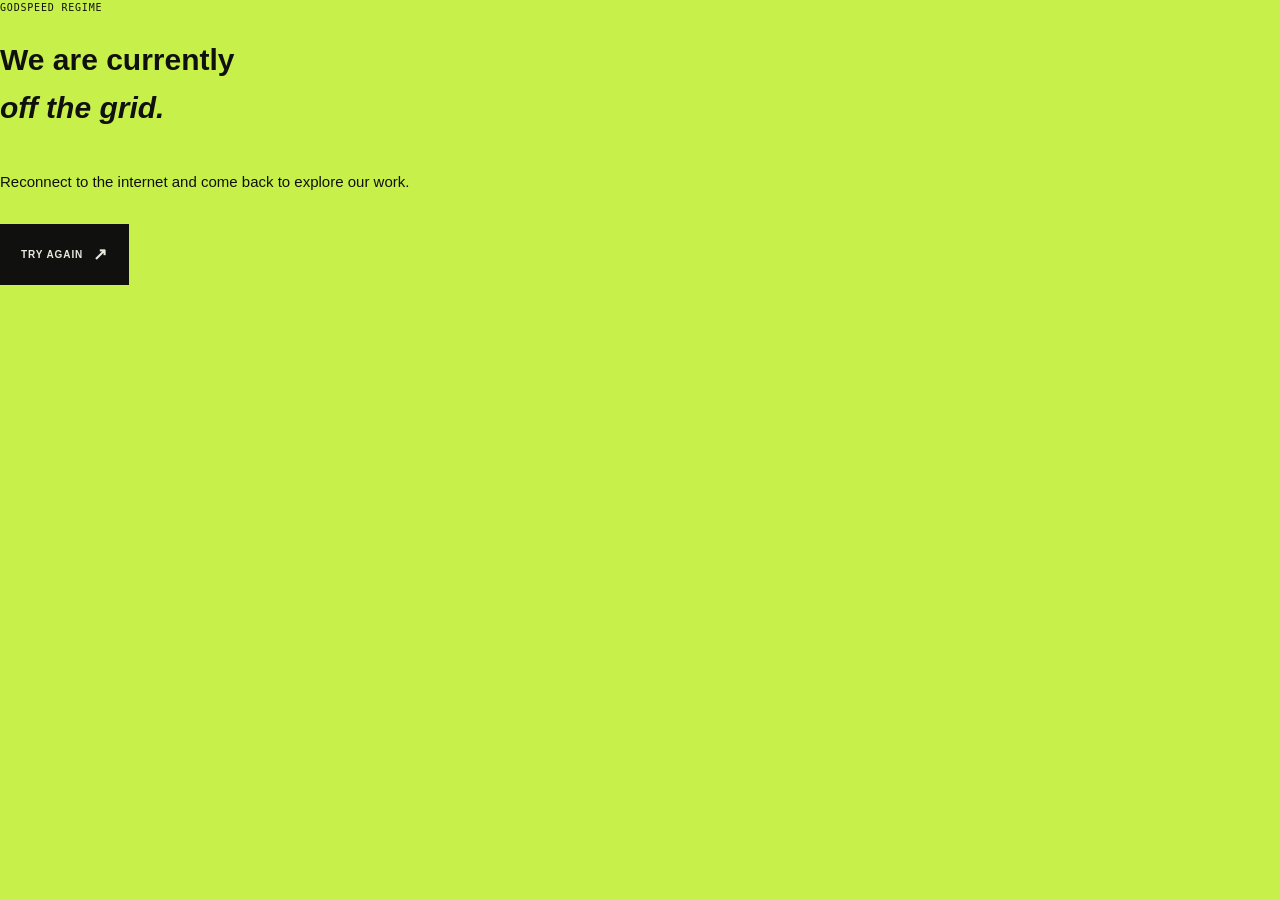
<file: offline.html>
<!doctype html><html lang="en"><head><meta charset="utf-8"><meta name="viewport" content="width=device-width,initial-scale=1"><meta name="theme-color" content="#10110f"><title>Godspeed Regime | Offline</title><link rel="stylesheet" href="styles.css"></head><body><main class="cta" style="min-height:100vh"><p class="kicker">Godspeed Regime</p><h1>We are currently<br><em>off the grid.</em></h1><p>Reconnect to the internet and come back to explore our work.</p><a class="button button-dark" href="/">Try again <span>↗</span></a></main></body></html>
</file>
<file: styles.css>
:root{--ink:#10110f;--paper:#e8e8df;--muted:#a9aaa1;--lime:#c8f04a;--line:rgba(232,232,223,.18);--dark-line:rgba(16,17,15,.16);--serif:'Playfair Display',Georgia,serif;--sans:'Manrope',Arial,sans-serif;--mono:'DM Mono',monospace}*{box-sizing:border-box}html{scroll-behavior:smooth}body{margin:0;background:var(--paper);color:var(--ink);font-family:var(--sans);font-size:15px;line-height:1.6;overflow-x:hidden}body:has(.menu-open){overflow:hidden}a{color:inherit;text-decoration:none}button,input,select,textarea{font:inherit}button{cursor:pointer}.site-header{align-items:center;background:rgba(16,17,15,.9);color:var(--paper);display:flex;justify-content:space-between;left:0;padding:19px 5vw;position:absolute;right:0;top:0;z-index:10}.brand{align-items:center;display:flex;gap:11px}.brand-mark{align-items:center;background:var(--lime);color:var(--ink);display:grid;font-size:13px;font-weight:800;height:34px;justify-content:center;letter-spacing:-.08em;width:34px}.brand strong,.brand em{display:block;line-height:1.15}.brand strong{font-size:13px;letter-spacing:.08em;text-transform:uppercase}.brand em{color:var(--muted);font-size:10px;font-style:normal;letter-spacing:.04em}.main-nav{align-items:center;display:flex;gap:33px}.main-nav a{font-size:11px;letter-spacing:.08em;text-transform:uppercase}.nav-cta{border-bottom:1px solid var(--lime);color:var(--lime);padding-bottom:4px}.nav-cta span,.text-link span,.button span{font-size:17px;margin-left:10px}.menu-toggle{background:none;border:0;color:var(--paper);display:none}.menu-toggle span{background:var(--paper);display:block;height:1px;margin:4px 0;width:20px}.menu-toggle b{font-size:9px;font-weight:500;letter-spacing:.1em;text-transform:uppercase}.section-grid{display:grid;grid-template-columns:1fr minmax(0,2.1fr) minmax(180px,.9fr);gap:40px}.hero{background:var(--ink);color:var(--paper);min-height:760px;padding:170px 5vw 65px;position:relative}.hero-copy{grid-column:1/3;position:relative;z-index:2}.eyebrow,.kicker,.section-label,.hero-meta,.scroll-cue,.project-count{font-family:var(--mono);font-size:10px;letter-spacing:.08em;text-transform:uppercase}.eyebrow{color:var(--muted)}.status-dot{background:var(--lime);border-radius:50%;display:inline-block;height:6px;margin-left:9px;width:6px}.hero h1{font-size:clamp(54px,8vw,116px);letter-spacing:-.075em;line-height:.92;margin:48px 0 34px;max-width:880px}.hero h1 i,.hero em,h2 em{font-family:var(--serif);font-weight:600;letter-spacing:-.06em}.hero h1 i{color:var(--lime);font-style:italic}.hero-text{color:#c1c2b9;font-size:17px;line-height:1.55;max-width:390px}.hero-actions{align-items:center;display:flex;gap:30px;margin-top:37px}.button{align-items:center;border:1px solid transparent;display:inline-flex;font-size:10px;font-weight:700;gap:0;justify-content:center;letter-spacing:.09em;padding:16px 20px;text-transform:uppercase;transition:.25s ease}.button-primary{background:var(--lime);color:var(--ink)}.button-primary:hover{background:#e0ff78;transform:translateY(-2px)}.button-dark{background:var(--ink);color:var(--paper)}.text-link{border-bottom:1px solid currentColor;font-size:11px;font-weight:700;letter-spacing:.08em;padding-bottom:5px;text-transform:uppercase}.hero-meta{align-items:center;color:var(--muted);display:flex;gap:13px;margin-top:92px}.hero-meta .line{background:var(--lime);height:1px;width:62px}.hero-visual{grid-column:3;grid-row:1;min-height:520px;position:relative}.image-frame{overflow:hidden}.image-frame img{display:block;height:100%;object-fit:cover;width:100%}.hero-image{height:535px;transform:rotate(2deg)}.hero-image:after{border:1px solid var(--lime);content:"";inset:14px;pointer-events:none;position:absolute}.floating-note{background:var(--lime);bottom:31px;color:var(--ink);padding:14px 17px;position:absolute;right:-35px;width:128px}.floating-note span{display:block;font:10px var(--mono);margin-bottom:24px}.floating-note strong{font-size:16px;line-height:1.1}.hero-stamp{border:1px solid var(--muted);border-radius:50%;bottom:94px;color:var(--paper);font:20px var(--serif);height:100px;left:-56px;line-height:.8;padding-top:20px;position:absolute;text-align:center;transform:rotate(-17deg);width:100px}.hero-stamp span{display:block;font:8px var(--mono);letter-spacing:.08em;line-height:1.2;margin-top:7px;text-transform:uppercase}.scroll-cue{align-items:center;bottom:68px;color:var(--muted);display:flex;gap:15px;position:absolute;right:5vw;transform:rotate(90deg);transform-origin:right}.scroll-line{background:var(--lime);height:1px;width:55px}.ticker{background:var(--lime);color:var(--ink);overflow:hidden;padding:14px 0}.ticker-track{align-items:center;animation:marquee 30s linear infinite;display:flex;font-size:11px;font-weight:800;gap:30px;letter-spacing:.12em;text-transform:uppercase;white-space:nowrap;width:max-content}.ticker b{font-size:15px}@keyframes marquee{to{transform:translateX(-50%)}}.section-pad{padding:135px 5vw}.section-label{display:flex;gap:20px;padding-top:10px}.section-label span:first-child{color:#767870}.kicker{margin:0 0 18px}.kicker.lime{color:var(--lime)}h2{font-size:clamp(42px,5.5vw,78px);letter-spacing:-.08em;line-height:.98;margin:0}h2 em{font-style:italic}.about{position:relative}.about-content{grid-column:2}.about-content h2{max-width:770px}.about-columns{display:grid;gap:45px;grid-template-columns:1fr 1fr;margin:53px 0 35px;max-width:700px}.about-columns p,.intro-copy{color:#6d6e67;font-size:14px;margin:0}.arrow-link{font-size:10px}.about-stat{align-self:end;border-left:1px solid var(--dark-line);padding:15px 0 15px 25px}.about-stat span{font:10px var(--mono)}.about-stat strong{display:block;font-size:31px;letter-spacing:-.06em;line-height:1.1;margin:16px 0 7px}.about-stat small{color:#6d6e67;font-size:11px}.dark-section{background:var(--ink);color:var(--paper)}.section-intro{margin-bottom:77px}.dark-section .intro-copy{color:var(--muted)}.service-layout{display:grid;gap:70px;grid-template-columns:1fr 2fr;padding-left:calc((100% - 0px)/3.1)}.service-tabs{border-top:1px solid var(--line)}.service-tab{align-items:center;background:none;border:0;border-bottom:1px solid var(--line);color:var(--muted);display:flex;font-size:15px;justify-content:space-between;padding:18px 0;text-align:left;width:100%}.service-tab span{font:10px var(--mono)}.service-tab.active,.service-tab:hover{color:var(--lime)}.service-detail{min-height:355px}.service-detail h3{font-size:37px;letter-spacing:-.07em;margin:0 0 16px}.service-detail p{color:var(--muted);max-width:480px}.service-list{display:grid;gap:6px 25px;grid-template-columns:1fr 1fr;list-style:none;margin:35px 0 0;padding:0}.service-list li{border-bottom:1px solid var(--line);color:#d3d4cb;font-size:12px;padding:10px 0}.service-list li:before{color:var(--lime);content:'+';margin-right:9px}.approach-grid,.why-grid{display:grid;grid-template-columns:repeat(5,1fr)}.approach-card{border-left:1px solid var(--dark-line);min-height:250px;padding:0 22px}.approach-card:first-child{border-left:0;padding-left:0}.approach-card span{color:#85867e;font:11px var(--mono)}.approach-card h3{font-size:19px;margin:70px 0 11px}.approach-card p{color:#6d6e67;font-size:12px;margin:0;max-width:150px}.work .section-intro{margin-bottom:55px}.filter-bar{align-items:center;border-bottom:1px solid var(--line);display:flex;justify-content:space-between;margin-bottom:30px;padding-bottom:12px}.filter-button{background:none;border:0;color:var(--muted);font:10px var(--mono);margin-right:21px;padding:0;text-transform:uppercase}.filter-button.active,.filter-button:hover{color:var(--lime)}.portfolio-grid{display:grid;gap:18px;grid-template-columns:repeat(3,1fr)}.project-card{display:none}.project-card.visible{display:block}.project-image{aspect-ratio:1/.91;overflow:hidden;position:relative}.project-image img{height:100%;object-fit:cover;transition:transform .6s ease;width:100%}.project-card:hover img{transform:scale(1.05)}.project-overlay{align-items:flex-end;background:linear-gradient(transparent,rgba(0,0,0,.75));display:flex;inset:0;opacity:0;padding:18px;position:absolute;transition:opacity .3s}.project-card:hover .project-overlay{opacity:1}.project-overlay span{color:var(--lime);font:10px var(--mono)}.project-info{display:flex;justify-content:space-between;padding:15px 0}.project-info strong{display:block;font-size:15px}.project-info small{color:var(--muted);font:10px var(--mono);text-transform:uppercase}.project-info .arrow{color:var(--lime);font-size:21px}.why-grid{gap:0}.why-card{border-left:1px solid var(--dark-line);padding:0 20px}.why-card:first-child{border-left:0;padding-left:0}.why-card strong{font:11px var(--mono)}.why-card h3{font-size:20px;letter-spacing:-.05em;margin:54px 0 10px}.why-card p{color:#6d6e67;font-size:12px;margin:0}.process-grid{display:grid;grid-template-columns:repeat(5,1fr)}.process-step{border-top:1px solid var(--line);padding:17px 22px 0 0}.process-step:not(:first-child){border-left:1px solid var(--line);padding-left:22px}.process-step span{color:var(--lime);font:11px var(--mono)}.process-step h3{font-size:20px;margin:74px 0 9px}.process-step p{color:var(--muted);font-size:12px;margin:0}.industry-list{display:flex;flex-wrap:wrap;gap:10px}.industry-card{border:1px solid var(--dark-line);display:flex;flex:1 1 22%;flex-direction:column;min-height:142px;padding:17px;transition:.25s}.industry-card:hover{background:var(--ink);color:var(--paper);transform:translateY(-4px)}.industry-card span{font:10px var(--mono)}.industry-card strong{font-size:16px;letter-spacing:-.04em;margin-top:auto}.industry-card b{font-size:17px;font-weight:400;text-align:right}.solution-grid{display:grid;gap:13px;grid-template-columns:repeat(4,1fr)}.solution-card{border:1px solid var(--line);min-height:240px;padding:20px;transition:.25s}.solution-card:hover{background:var(--lime);color:var(--ink)}.solution-card span{font:10px var(--mono)}.solution-card h3{font-size:23px;letter-spacing:-.07em;line-height:1.05;margin:72px 0 10px}.solution-card p{color:var(--muted);font-size:11px;margin:0}.solution-card:hover p{color:var(--ink)}.custom-note{border-top:1px solid var(--line);display:grid;gap:30px;grid-template-columns:1fr 2fr 1fr;margin-top:80px;padding-top:20px}.custom-note span{color:var(--lime);font:10px var(--mono);text-transform:uppercase}.custom-note p{color:var(--muted);font-size:13px;margin:0;max-width:400px}.custom-note .text-link{align-self:start;color:var(--lime);justify-self:end}.cta{background:var(--lime);min-height:580px;position:relative}.cta-mark{color:rgba(16,17,15,.14);font-size:clamp(180px,30vw,430px);font-weight:800;letter-spacing:-.15em;line-height:.7;position:absolute;right:1vw;top:100px}.cta h2,.cta>p{position:relative}.cta h2{font-size:clamp(65px,9vw,125px);max-width:760px}.cta>p:not(.kicker){font-size:15px;margin:38px 0 30px;max-width:470px}.contact{display:grid;gap:100px;grid-template-columns:1fr 1fr}.contact h2{font-size:clamp(60px,8vw,110px)}.contact-heading>p:not(.kicker){color:var(--muted);margin:35px 0 48px;max-width:300px}.contact-details{border-top:1px solid var(--line);display:grid;gap:7px;padding-top:16px}.contact-details span,.contact-details a{color:var(--muted);font-size:12px}.socials{display:flex;gap:10px;margin-top:18px}.socials a{border:1px solid var(--line);color:var(--paper);font:10px var(--mono);padding:8px 10px}.contact-form{display:grid;gap:22px}.form-row{display:grid;gap:15px;grid-template-columns:1fr 1fr}.contact-form label{color:var(--muted);font:10px var(--mono);text-transform:uppercase}.contact-form input,.contact-form select,.contact-form textarea{background:transparent;border:0;border-bottom:1px solid var(--line);border-radius:0;color:var(--paper);display:block;outline:0;padding:13px 0;width:100%}.contact-form input:focus,.contact-form select:focus,.contact-form textarea:focus{border-color:var(--lime)}.contact-form option{background:var(--ink);color:var(--paper)}.contact-form select[multiple]{min-height:100px}.contact-form small{color:#73746e;display:block;font:9px var(--mono);margin-top:7px;text-transform:none}.contact-form textarea{resize:vertical}.form-status{color:var(--lime);font-size:12px;margin:0}.site-footer{align-items:center;background:var(--ink);border-top:1px solid var(--line);color:var(--muted);display:flex;font:10px var(--mono);justify-content:space-between;padding:25px 5vw}.site-footer .brand{color:var(--paper)}.reveal{animation:rise .8s both}.delay-1{animation-delay:.12s}.delay-2{animation-delay:.24s}.delay-3{animation-delay:.36s}@keyframes rise{from{opacity:0;transform:translateY(22px)}to{opacity:1;transform:none}}.cursor-glow{background:var(--lime);border-radius:50%;filter:blur(55px);height:100px;opacity:.06;pointer-events:none;position:fixed;transform:translate(-50%,-50%);width:100px;z-index:20}@media(max-width:900px){.section-grid{grid-template-columns:1fr 2.1fr}.hero-visual{grid-column:2;grid-row:1}.hero-copy{grid-column:1/3}.about-stat{display:none}.service-layout{padding-left:0}.contact{gap:50px}.solution-grid{grid-template-columns:repeat(2,1fr)}}@media(max-width:700px){.site-header{padding:16px 20px}.menu-toggle{display:block;position:relative;z-index:12}.main-nav{align-items:flex-start;background:var(--ink);display:flex;flex-direction:column;gap:27px;inset:0;padding:120px 25px;position:fixed;transform:translateX(100%);transition:transform .3s}.main-nav.open{transform:none}.main-nav a{font-size:20px}.nav-cta{font-size:12px!important}.section-pad{padding:85px 20px}.section-grid{display:block}.section-label{margin-bottom:35px}.hero{min-height:750px;padding:135px 20px 45px}.hero h1{font-size:clamp(46px,14vw,72px);margin:30px 0 25px}.hero-text{font-size:14px;max-width:290px}.hero-visual{height:250px;margin:55px 18px 0 40px;min-height:0}.hero-image{height:290px}.floating-note{bottom:-25px;right:-20px}.hero-stamp{bottom:-16px;left:-45px}.hero-meta{margin-top:70px}.scroll-cue{display:none}.about-columns{display:block;margin:30px 0}.about-columns p+p{margin-top:18px}.section-intro{margin-bottom:50px}.section-intro .intro-copy{margin-top:25px}.service-layout{display:block}.service-tabs{margin-bottom:35px}.service-detail h3{font-size:30px}.service-list{font-size:12px}.approach-grid,.why-grid,.process-grid{display:block}.approach-card,.why-card{border-left:0;border-top:1px solid var(--dark-line);min-height:0;padding:20px 0}.approach-card:first-child,.why-card:first-child{border-top:0;padding-left:0}.approach-card h3,.why-card h3{margin:25px 0 8px}.approach-card p{max-width:100%}.filter-bar{align-items:flex-start;display:block;overflow:auto;white-space:nowrap}.project-count{display:block;margin-top:15px}.portfolio-grid{grid-template-columns:1fr 1fr}.project-info{display:block}.project-info .arrow{display:none}.project-info strong{font-size:12px}.project-info small{font-size:8px}.industry-card{flex-basis:45%;min-height:110px}.industry-card strong{font-size:14px}.solution-grid{grid-template-columns:1fr}.solution-card{min-height:190px}.solution-card h3{margin-top:50px}.custom-note{display:block}.custom-note p{margin:20px 0}.custom-note .text-link{display:inline-block}.cta{min-height:570px}.cta h2{font-size:clamp(57px,15vw,90px)}.cta-mark{top:120px}.contact{display:block}.contact-form{margin-top:70px}.form-row{display:block}.form-row label+label{display:block;margin-top:22px}.site-footer{align-items:flex-start;display:grid;gap:17px}.ticker-track{gap:18px}.cursor-glow{display:none}}
</file>
